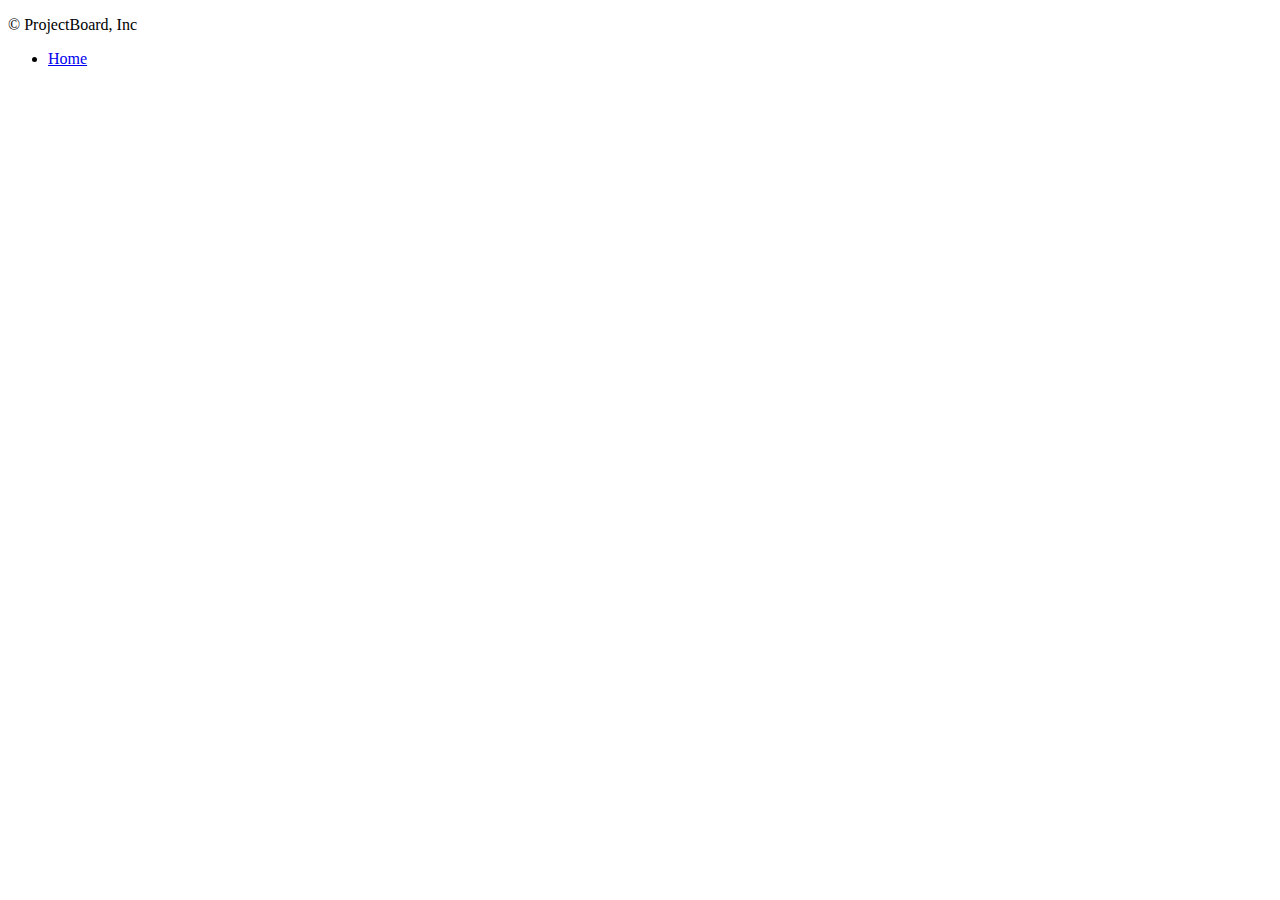
<file: src/main/resources/templates/footer.html>
<!DOCTYPE html>
<html lang="ko" xmlns:th="http://www.thymeleaf.org">
<head>
    <meta charset="UTF-8">
    <title>Footer template</title>
</head>

<body>
    <footer class="container d-flex flex-wrap justify-content-between align-items-center py-3 my-4 border-top">
        <p class="col-md-4 mb-0 text-muted">&copy; ProjectBoard, Inc</p>

        <ul class="nav col-md-4 justify-content-end">
            <li class="nav-item"><a href="#" class="nav-link px-2 text-muted">Home</a></li>
        </ul>
    </footer>
</body>
</html>
</file>
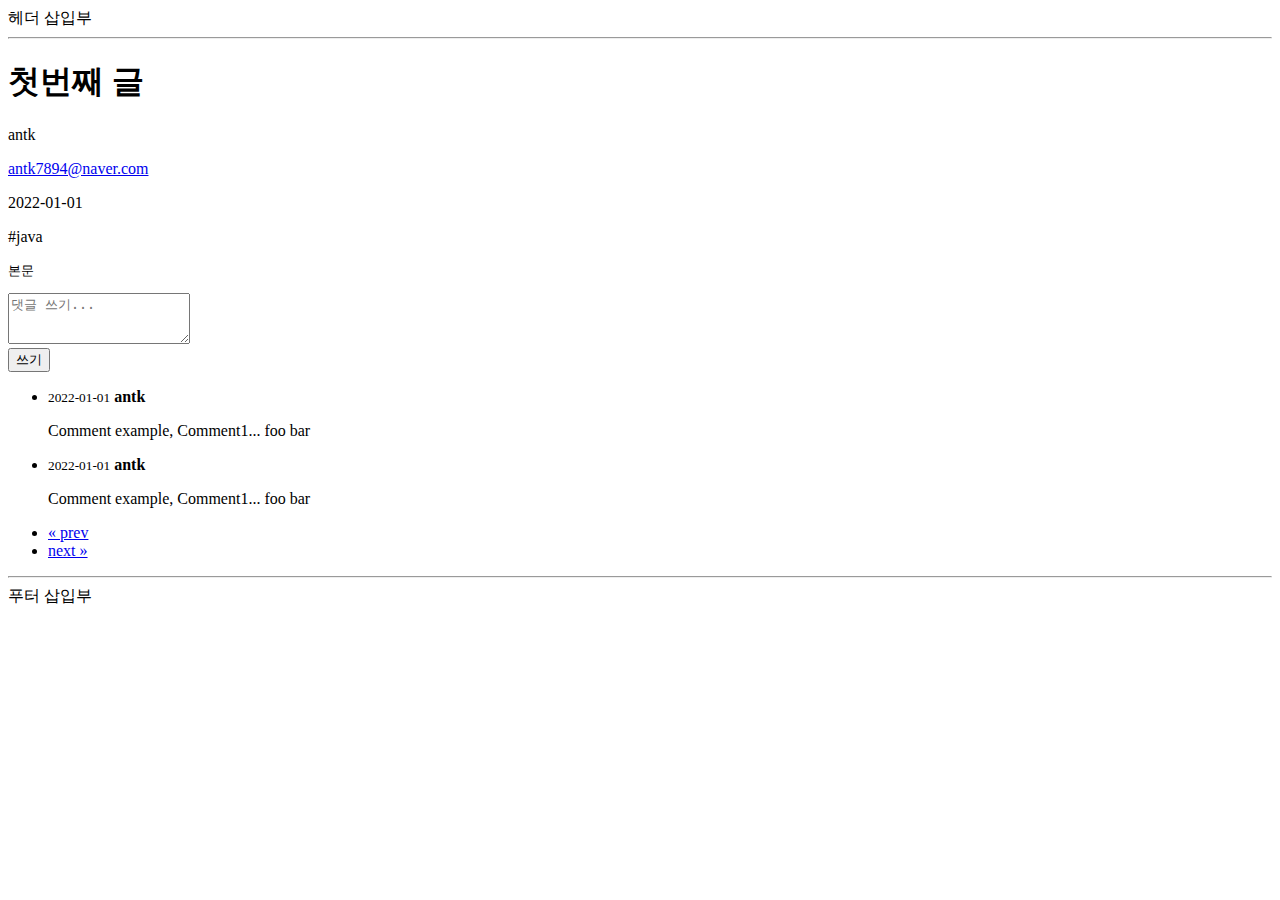
<file: src/main/resources/templates/articles/detail.html>
<!DOCTYPE html>
<html lang="ko">
<head>
    <meta charset="UTF-8">
    <meta name="viewport" content="width=device-width, initial-scale=1">
    <meta name="description" content="">
    <meta name="author" content="antk">
    <title>게시글 페이지</title>

    <link href="https://cdn.jsdelivr.net/npm/bootstrap@5.2.2/dist/css/bootstrap.min.css" rel="stylesheet"
          integrity="sha384-Zenh87qX5JnK2Jl0vWa8Ck2rdkQ2Bzep5IDxbcnCeuOxjzrPF/et3URy9Bv1WTRi" crossorigin="anonymous">
</head>

<body>

    <header id="header">
        헤더 삽입부
        <hr>
    </header>

    <main id="article-main" class="container">
        <header id="article-header" class="py-5 text-center">
            <h1>첫번째 글</h1>
        </header>

        <div class="row g-5">
            <section class="col-md-5 col-lg-4 order-md-last">
                <aside>
                    <p><span id="nickname" class="nick-name">antk</span></p>
                    <p><a id="email" class="u-url" rel="me" href="mailto:antk7894@naver.com">antk7894@naver.com</a></p>
                    <p><time id="created-at" datetime="2022-01-01T00:00:00">2022-01-01</time></p>
                    <p><span id="hashtag">#java</span></p>
                </aside>
            </section>

            <article id="article-content" class="col-md-7 col-lg-8">
                <pre>본문</pre>
            </article>
        </div>

        <div class="row g-5">
            <section>
                <form class="row g-3">
                    <div class="col-8">
                        <label for="comment-textbox" hidden>댓글</label>
                        <textarea class="form-control" id="comment-textbox" placeholder="댓글 쓰기..." rows="3"></textarea>
                    </div>
                    <div class="col-auto">
                        <label for="comment-submit" hidden>댓글 쓰기</label>
                        <button class="btn btn-primary" id="comment-submit" type="submit">쓰기</button>
                    </div>
                </form>

                <ul id="article-comments" class="row col-7">
                    <li>
                        <div>
                            <time><small>2022-01-01</small></time>
                            <strong>antk</strong>
                            <p>
                                Comment example, Comment1... foo bar
                            </p>
                        </div>
                    </li>
                    <li>
                        <div>
                            <time><small>2022-01-01</small></time>
                            <strong>antk</strong>
                            <p>
                                Comment example, Comment1... foo bar
                            </p>
                        </div>
                    </li>
                </ul>

                <div class="row g-5">
                    <nav id="pagination" ria-label="Page navigation">
                        <ul class="pagination">
                            <li class="page-item">
                                <a class="page-link" href="#" aria-label="Previous">
                                    <span aria-hidden="true">&laquo; prev</span>
                                </a>
                            </li>
                            <li class="page-item">
                                <a class="page-link" href="#" aria-label="Next">
                                    <span aria-hidden="true">next &raquo;</span>
                                </a>
                            </li>
                        </ul>
                    </nav>
                </div>

            </section>
        </div>

    </main>

    <footer id="footer">
        <hr>
        푸터 삽입부
    </footer>

    <script src="https://cdn.jsdelivr.net/npm/bootstrap@5.2.2/dist/js/bootstrap.bundle.min.js"
            integrity="sha384-OERcA2EqjJCMA+/3y+gxIOqMEjwtxJY7qPCqsdltbNJuaOe923+mo//f6V8Qbsw3"
            crossorigin="anonymous"></script>
</body>
</html>
</file>
